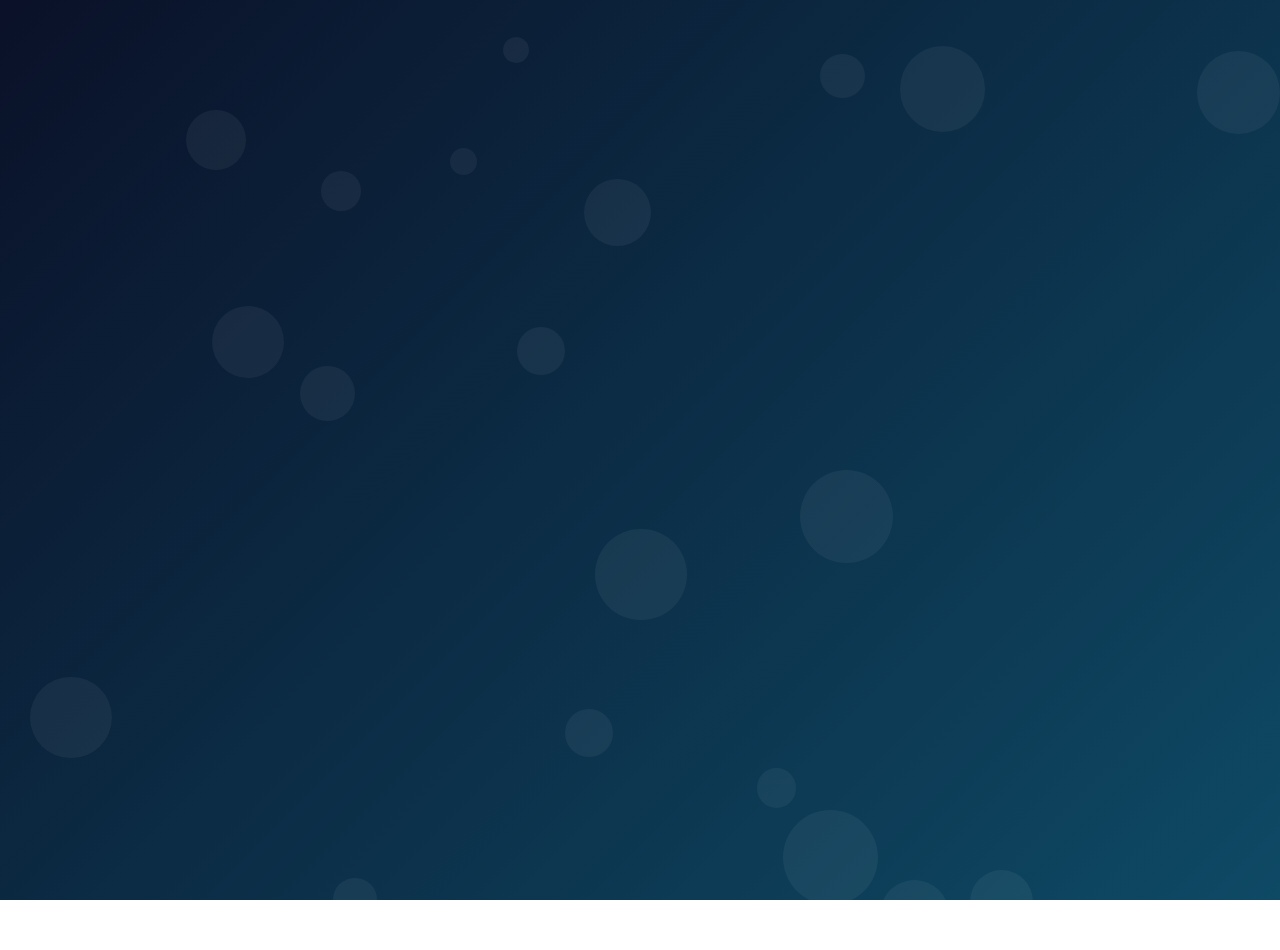
<file: templates/model2.html>
<!DOCTYPE html>
<html lang="en">
<head>
  <meta charset="UTF-8" />
  <meta name="viewport" content="width=device-width, initial-scale=1.0"/>
  <title>Animated Background</title>
  <style>
    *, *::before, *::after {
      margin: 0; padding: 0; box-sizing: border-box;
    }
    
    body {
      height: 100vh;
      overflow: hidden;
      position: relative;
    }
    
    .particles-container {
      position: absolute;
      top: 0;
      left: 0;
      width: 100%;
      height: 100%;
      z-index: -1;
      background: linear-gradient(135deg, #0a1128, #1282a2, #034748);
      background-size: 400% 400%;
      animation: gradientFlow 18s ease infinite;
    }
    
    .particle {
      position: absolute;
      border-radius: 50%;
      opacity: 0.5;
      background: rgba(255, 255, 255, 0.1);
      animation: float 8s infinite ease-in-out;
    }
    
    @keyframes gradientFlow {
      0% { background-position: 0% 50%; }
      50% { background-position: 100% 50%; }
      100% { background-position: 0% 50%; }
    }
    
    @keyframes float {
      0% { transform: translateY(0) translateX(0) rotate(0deg); opacity: 0.2; }
      25% { opacity: 0.5; }
      50% { transform: translateY(-20px) translateX(20px) rotate(180deg); opacity: 0.3; }
      75% { opacity: 0.5; }
      100% { transform: translateY(0) translateX(0) rotate(360deg); opacity: 0.2; }
    }
  </style>
</head>
<body>
  <div class="particles-container" id="particles"></div>

  <script>
    // Create animated background particles
    function createParticles() {
      const particlesContainer = document.getElementById('particles');
      const particleCount = 20;
      
      for (let i = 0; i < particleCount; i++) {
        const particle = document.createElement('div');
        particle.classList.add('particle');
        
        // Random size between 20px and 100px
        const size = Math.random() * 80 + 20;
        particle.style.width = `${size}px`;
        particle.style.height = `${size}px`;
        
        // Random position
        particle.style.left = `${Math.random() * 100}%`;
        particle.style.top = `${Math.random() * 100}%`;
        
        // Random animation delay
        particle.style.animationDelay = `${Math.random() * 5}s`;
        
        particlesContainer.appendChild(particle);
      }
    }
    
    // Initialize particles on page load
    window.addEventListener('load', createParticles);
  </script>
</body>
</html>
</file>
